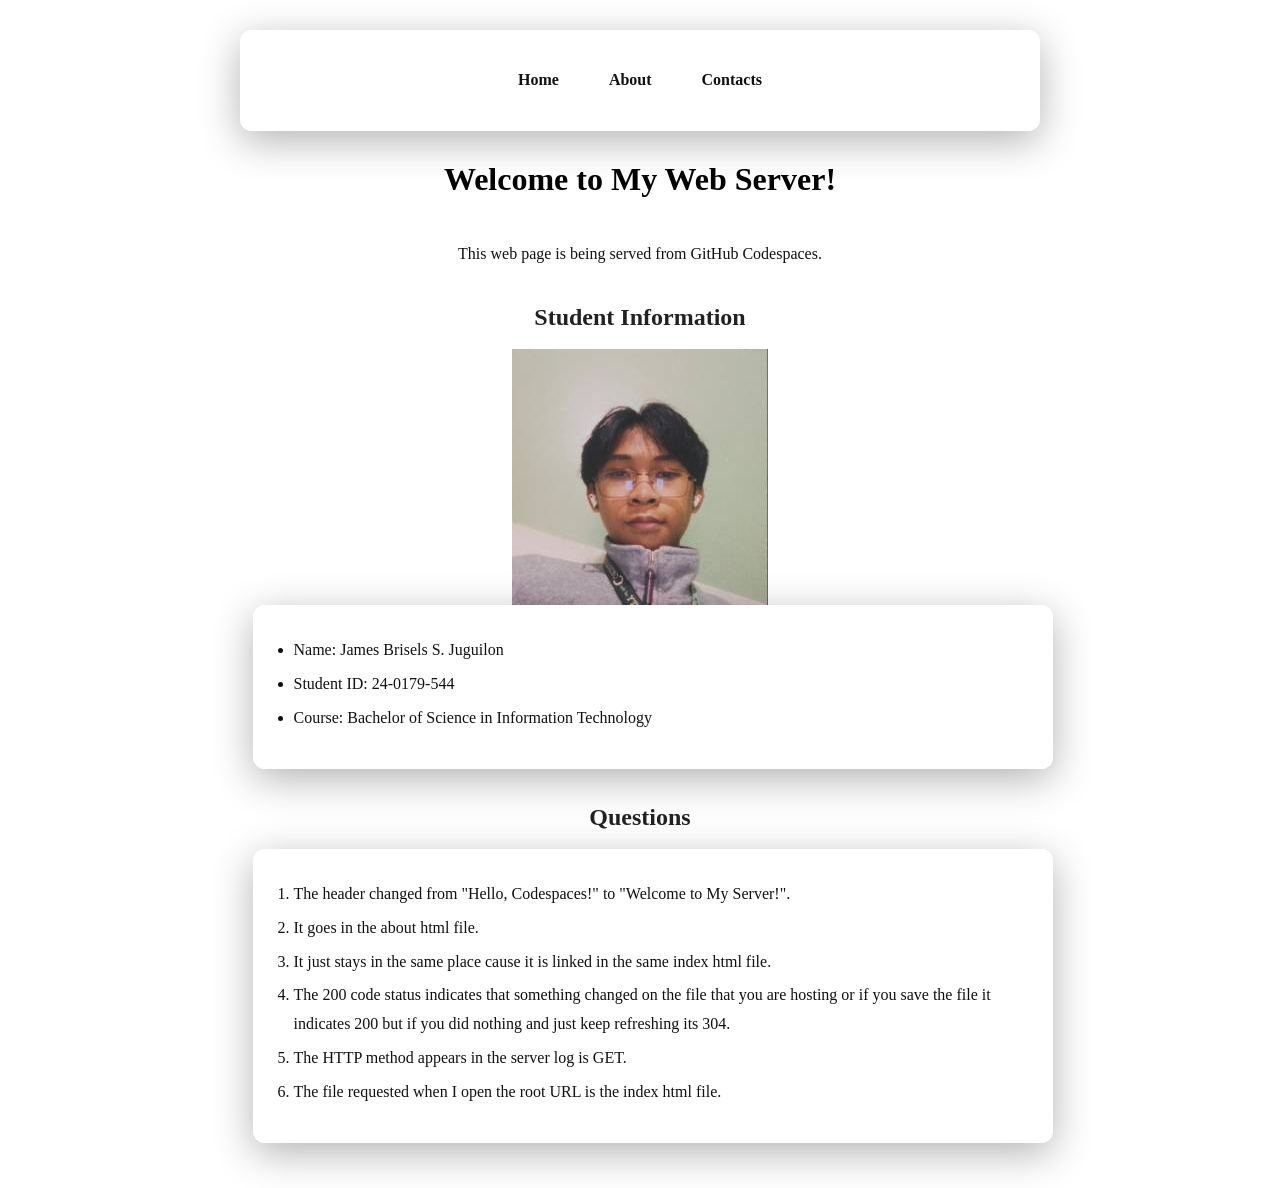
<file: web/index.html>
<!DOCTYPE html>
<html lang="en">
<head>
    <meta charset="UTF-8">
    <meta name="viewport" content="width=device-width, initial-scale=1.0">
    <title>My Codespace Web Server</title>
    <link rel="stylesheet" href="style.css">
</head>
<body>

    <nav>
        <a href="index.html">Home</a>
        <a href="about.html">About</a>
        <a href="contact.html">Contacts</a>
    </nav>
    
    <h1>Welcome to My Web Server!</h1>

    <p>This web page is being served from GitHub Codespaces.</p>

    <h2>Student Information</h2>

    <img src="image.png" alt="my photo">

    <ul>
        <li>Name: James Brisels S. Juguilon</li>
        <li>Student ID: 24-0179-544</li>
        <li>Course: Bachelor of Science in Information Technology</li>
    </ul>

    <h2>Questions</h2>

    <ol>
        <li>The header changed from "Hello, Codespaces!" to "Welcome to My Server!".</li>
        <li>It goes in the about html file.</li>
        <li>It just stays in the same place cause it is linked in the same index html file.</li>
        <li>The 200 code status indicates that something changed on the file that you are hosting or if you save the file it indicates 200 but if you did nothing and just keep refreshing its 304. </li>
        <li>The HTTP method appears in the server log is GET.</li>
        <li>The file requested when I open the root URL is the index html file.</li>
    </ol>

</body>
</html>
</file>
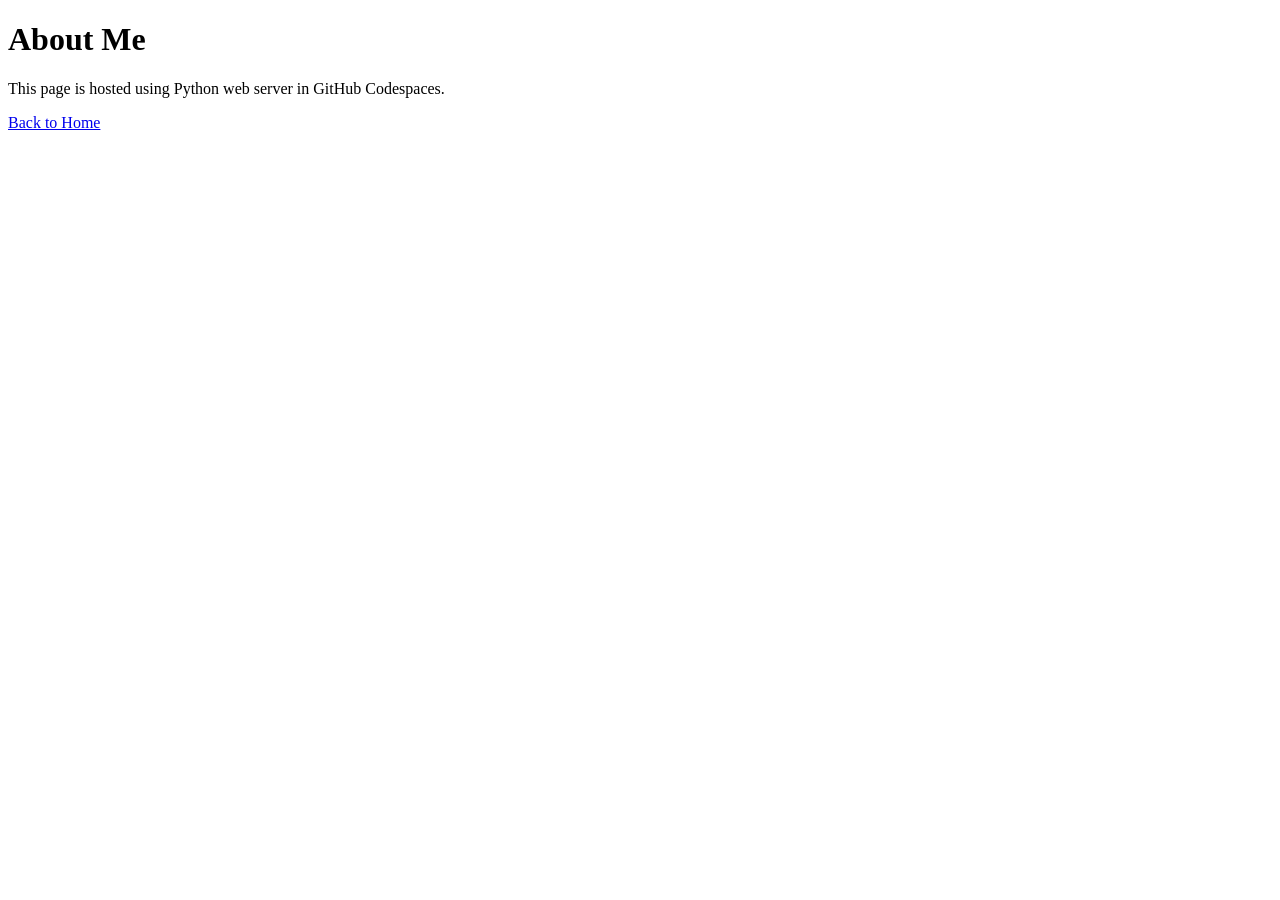
<file: web/about.html>
<!DOCTYPE html>
<html lang="en">
<head>
    <meta charset="UTF-8">
    <meta name="viewport" content="width=device-width, initial-scale=1.0">
    <title>Document</title>
</head>
<body>
    
    <h1>About Me</h1>

    <p>This page is hosted using Python web server in GitHub Codespaces.</p>

    <a href="index.html">Back to Home</a>

</body>
</html>
</file>
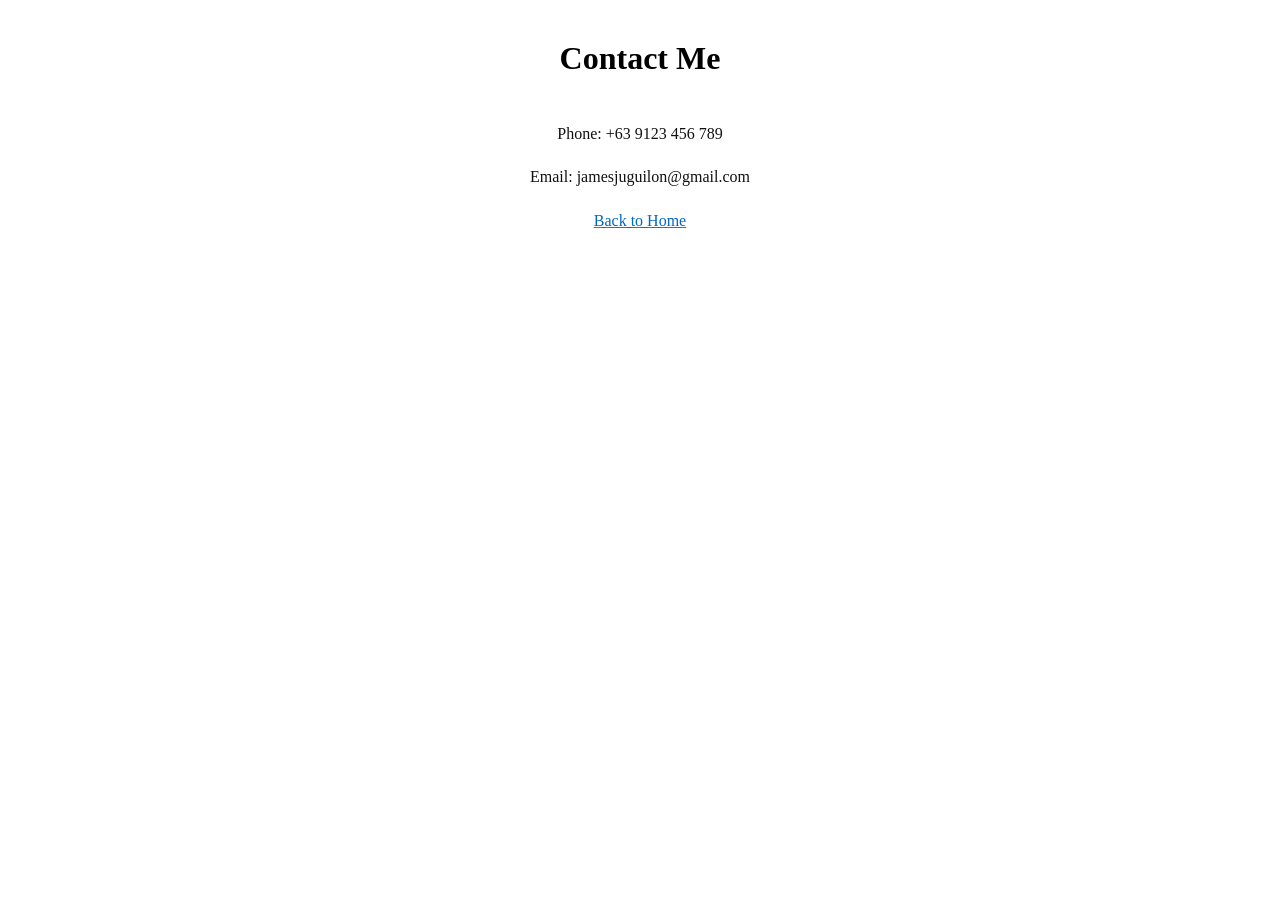
<file: web/contact.html>
<!DOCTYPE html>
<html lang="en">
<head>
    <meta charset="UTF-8">
    <meta name="viewport" content="width=device-width, initial-scale=1.0">
    <title>Contact</title>
    <link rel="stylesheet" href="style.css">
</head>
<body>
    
    <h1>Contact Me</h1>

    <p>Phone: +63 9123 456 789</p>
    <p>Email: jamesjuguilon@gmail.com</p>

    <a href="index.html">Back to Home</a>
    
</body>
</html>
</file>
<file: web/style.css>
body {
  background-image: url('https://images7.alphacoders.com/815/thumb-1920-815884.jpg');
  color: #111;
  line-height: 1.8;
  min-height: 100vh;
  padding: 30px 15px;
  display: flex;
  flex-direction: column;
  align-items: center;
  background-size: cover;
  background-position: center;
  background-attachment: fixed;
}

* {
    box-sizing: border-box;
    margin: 0;
    padding: 0;
}

main, nav, .content-container, ol, ul {
  background: rgba(255, 255, 255, 0.95);
  padding: 30px 40px;
  border-radius: 12px;
  margin-bottom: 20px;
  backdrop-filter: blurd(12px);
  max-width: 800px;
  width: 100%;
  box-shadow: 0 10px 40px rgba(0, 0, 0, 0.3);
  border: 1px solid rgba(255, 255, 255, 0.8);
}

h1, h2, h3, p, a, ul, ol ,li {
  text-shadow: 0px 1px 2px rgba(255, 255, 255, 0.9);
}

nav {
  position: sticky;
  top: 15px;
  z-index: 100;
  display: flex;
  justify-content: center;
  gap: 30px;
}

nav a{
  text-decoration: none;
  color: #111;
  font-weight: 600;
  padding: 5px 10px;
  border-radius: 6px;
  transition: 0.2s;
  text-shadow: none;
}

h1 {
  font-size: 2rem;
  color: #000;
  margin-bottom: 12px;
  border-bottom: 12px solid rgba(255, 255, 255, 0.1);
  padding-bottom: 8px;
}

h2 {
  font-size: 1.5rem;
  color: #222;
  margin-top: 12px;
  margin-bottom: 10px;
}

h3 {
  font-size: 1.2rem;
  color: #333;
  margin-top: 12px;
  margin-bottom: 8px;
}

p {
  margin-bottom: 15px;
}

ul, ol {
  margin-left: 25px;
  margin-bottom: 15px;
}

li {
  margin-bottom: 5px;
}

a {
  color: #0066cc;
  text-decoration: underline;
}
</file>
